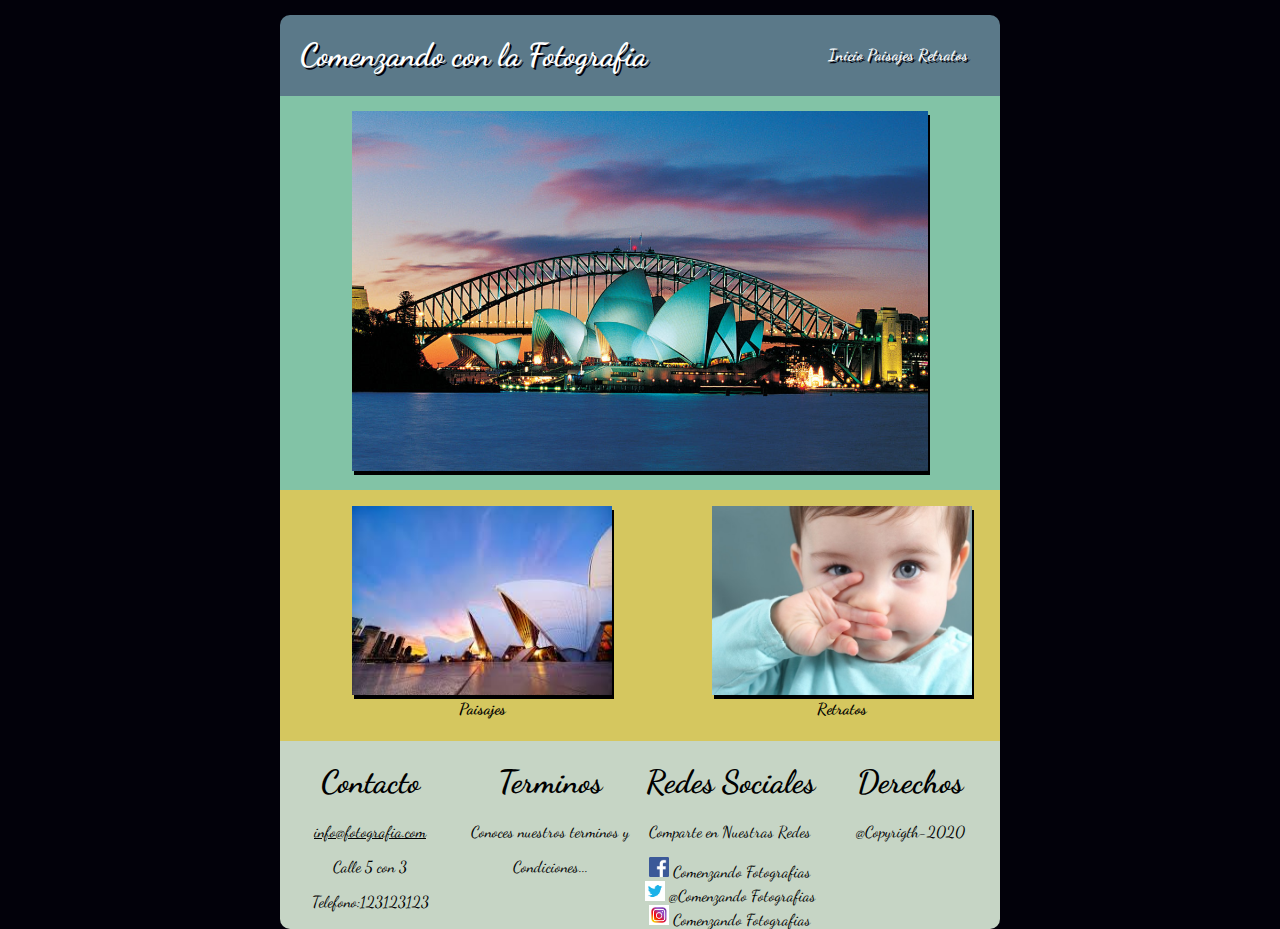
<file: index.html>
<!DOCTYPE html>
        <html lang="en" dir="ltr">
          <head>
            <meta charset="utf-8">
            <meta name="viewport" content="width=device-width,user-scalable=no, initial-scale=1.0, manximun-scale=1.0, minimum-scale=1.0">
            <link rel="stylesheet" href="css/estilos.css">
            <link href="https://fonts.googleapis.com/css?family=Dancing+Script" rel="stylesheet">
            <title>Evaluacion Final CSS</title>
          </head>
          <body>
            <div class="contenido">
                 <header >
                      <div class="Titulo">
                          <h1>Comenzando con la Fotografia</h1>
                      </div>

                      <div class="Menu">
                          <navbar class="Submenu">
                          <a href="index.html"><strong>Inicio</strong></a>
                          <a href="paginas\Paisajes.html"><strong> Paisajes</strong></a>
                          <a href="paginas\retratos.html"><strong>Retratos</strong></a>
                          </navbar>
                      </div>
                 </header>

                 <div class="ImgCentral">
                        <img  class="centrado"src="img/Sydney.jpg" alt="Sydney.jpg">
                 </div>

                <div class="ImgSecundaria">
                      <div id="Paisajes">
                          <figure >
                          <img class="ClaFiguras"src="img/Sydney1.jpg" alt="Sydney1.jpg" >
                           <figcaption> <strong>Paisajes</strong></figcaption>
                          </figure>
                      </div>
                     <div id="Retrato">
                          <figure >
                          <a href="#"><img class="ClaFiguras" src="img/retrato2.jpg" alt="retrato2.jpg" alt="Retrato2" ></a>
                            <figcaption><strong>Retratos</strong></figcaption>
                          </figure>
                      </div>
                    </div>

                <footer id="foot">
                  <div class="PiedePagina">

                    <div class="Contatos">
                      <h1>Contacto</h1>
                      <p><u>info@fotografia.com</u><p>
                      <p> Calle 5 con 3 <p>
                      <p>Telefono:123123123 <p>
                    </div>

                    <div class="Terminos">
                        <h1>Terminos</h1>
                        <p>Conoces nuestros terminos y</p>
                        <p>Condiciones...</p>
                    </div>

                    <div class="Redes">
                        <h1>Redes Sociales</h1>
                        <p>Comparte en Nuestras Redes <p>
                        <div class="redes_sociales">
                          <img src="img_redes/facebook.png" alt="facebook.png" > Comenzando Fotografias <br>
                          <img src="img_redes/twiter.png" alt="twiter.png" > @Comenzando Fotografias <br>
                          <img src="img_redes/ig.jpg" alt="ig.jpg" > Comenzando Fotografias <br>
                        </div>
                    </div>

                    <div class="Derechos">
                        <h1>Derechos</h1>
                        <p>@Copyrigth-2020</p>

                    </div>

                </div>
                </footer>



            </div>


          </body>
        </html>
</file>
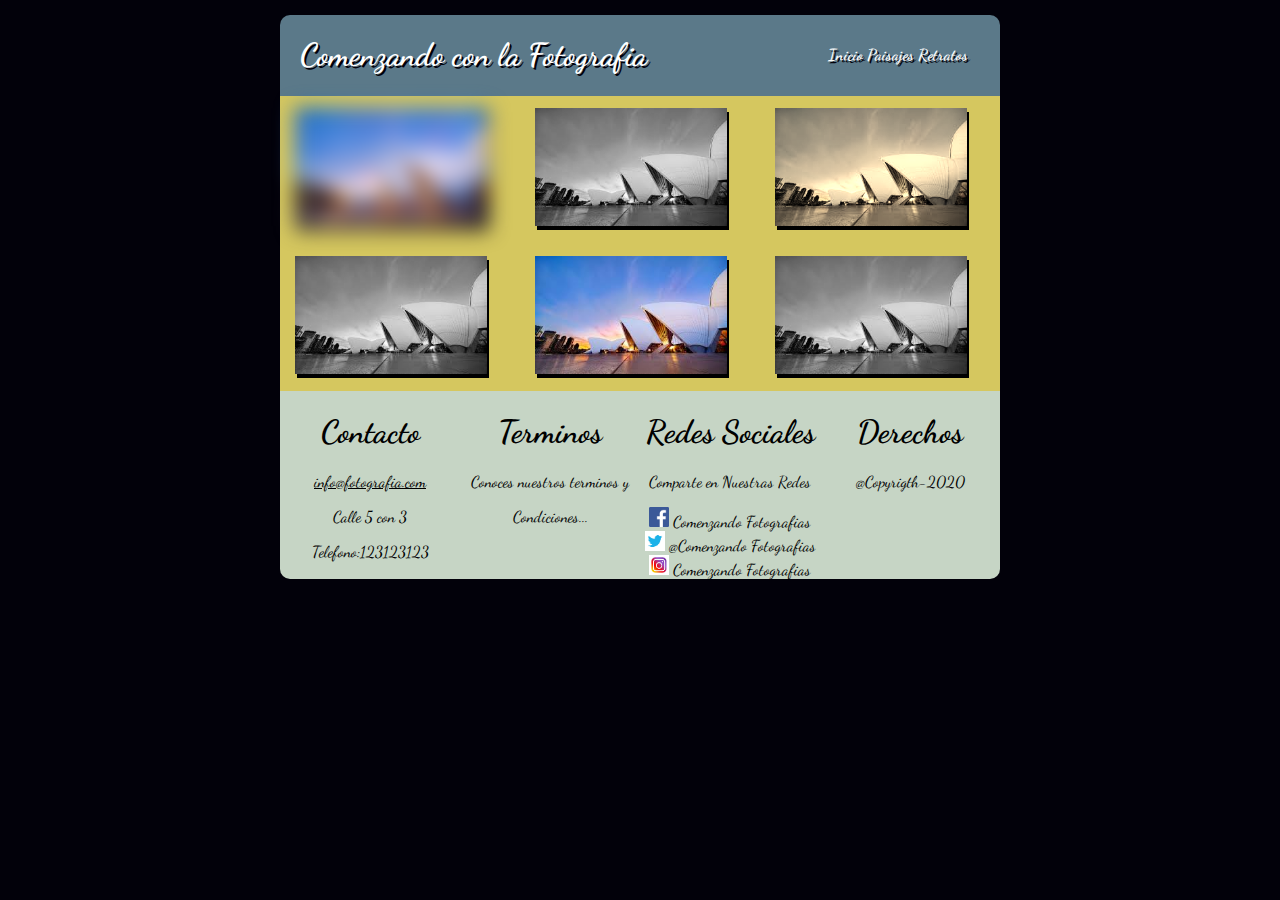
<file: paginas/Paisajes.html>
<!DOCTYPE html>
<html lang="en" dir="ltr">
  <head>
    <meta charset="utf-8">
    <meta name="viewport" content="width=device-width, initial-scale=1.0">
    <link rel="stylesheet" href="../css/estilos.css">
    <link href="https://fonts.googleapis.com/css?family=Dancing+Script" rel="stylesheet">
    <title>Evaluacion Final CSS</title>
  </head>
  <body>
    <div class="contenido">
         <header>
              <div class="Titulo">
                  <h1>Comenzando con la Fotografia</h1>
              </div>

              <div class="Menu">
                  <navbar class="Submenu">
                  <a href="../index.html"><strong>Inicio</strong></a>
                  <a href="../paginas/Paisajes.html"><strong>Paisajes</strong></a>
                  <a href="../paginas/retratos.html"><strong>Retratos</strong></a>
                  </navbar>
              </div>
         </header>

                  <div class="galeria">

                          <div class="galeria_1">
                           <div class="Paisajes_1">
                              <img  src="../img/Sydney1.jpg"  >
                           </div>

                         <div class="Paisajes_2">
                            <img  src="../img/Sydney1.jpg"   >
                        </div>

                        <div class="Paisajes_3">
                          <img  src="../img/Sydney1.jpg"  >
                        </div>
                        </div>


                  <div class="galeria_2">
                        <div class="Paisajes_4">
                          <img  src="../img/Sydney1.jpg"  alt="retrato2.jpg" alt="Retrato2" >
                        </div>

                       <div class="Paisajes_5">
                         <img  src="../img/Sydney1.jpg"  alt="retrato2.jpg" alt="Retrato2" >
                       </div>

                        <div class="Paisajes_6">
                          <img src="../img/Sydney1.jpg"  alt="retrato2.jpg"alt="Retrato2" >
                        </div>
                 </div>

              </div>
        <footer>
          <div class="PiedePagina">

            <div class="Contatos">
              <h1>Contacto</h1>
              <p><u>info@fotografia.com</u><p>
              <p> Calle 5 con 3 <p>
              <p>Telefono:123123123 <p>
            </div>

            <div class="Terminos">
                <h1>Terminos</h1>
                <p>Conoces nuestros terminos y</p>
                <p>Condiciones...</p>
            </div>

            <div class="Redes">
                <h1>Redes Sociales</h1>
                <p>Comparte en Nuestras Redes <p>
                <div class="redes_sociales">
                  <img src="../img_redes/facebook.png" alt="facebook.png" > Comenzando Fotografias <br>
                  <img src="../img_redes/twiter.png" alt="twiter.png" > @Comenzando Fotografias <br>
                  <img src="../img_redes/ig.jpg" alt="ig.jpg" > Comenzando Fotografias <br>
                </div>
            </div>

            <div class="Derechos">
                <h1>Derechos</h1>
                <p>@Copyrigth-2020</p>

            </div>

        </div>
        </footer>



    </div>


  </body>
</html>
</file>
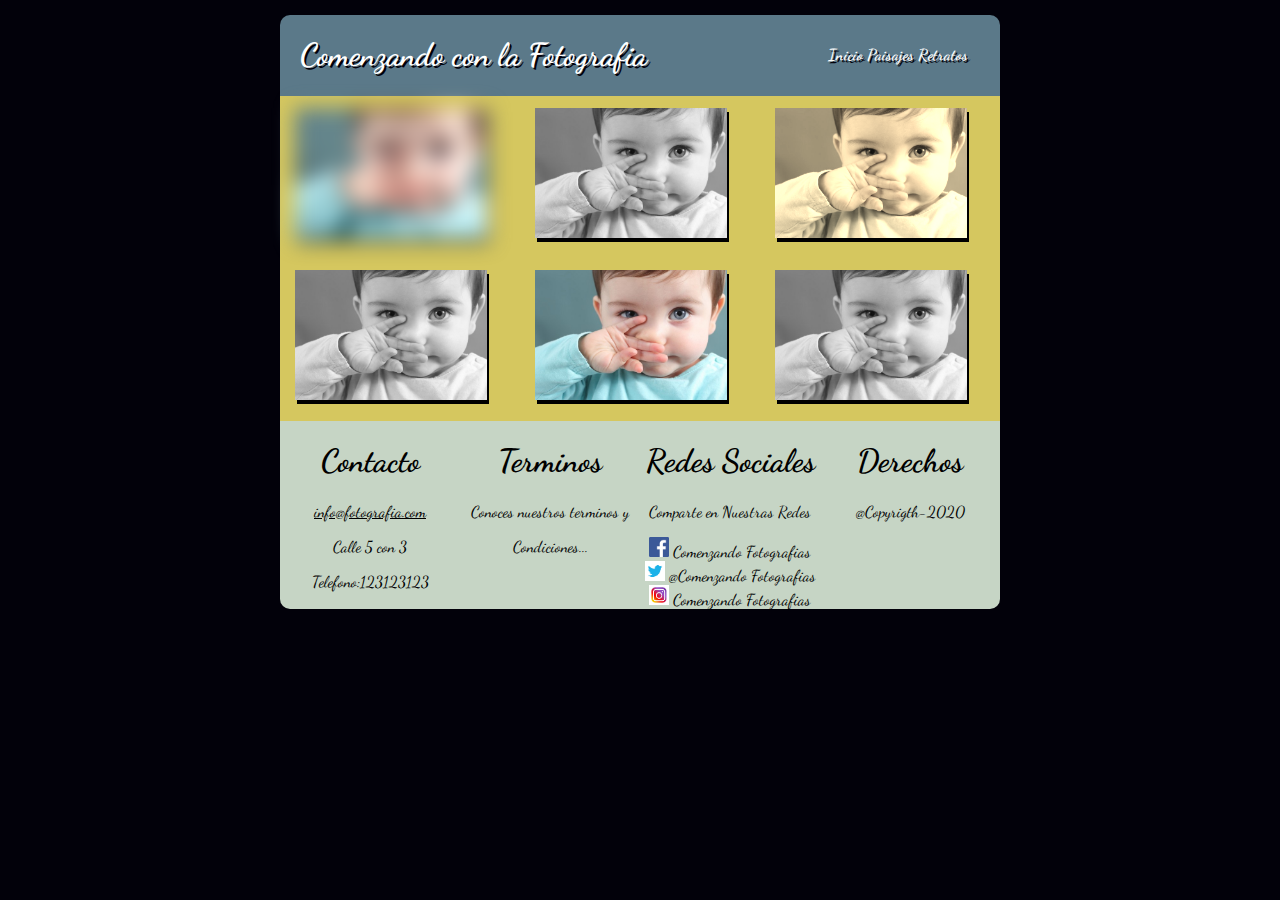
<file: paginas/Retratos.html>
<!DOCTYPE html>
<html lang="en" dir="ltr">
  <head>
    <meta charset="utf-8">
    <meta name="viewport" content="width=device-width, initial-scale=1.0">
    <link rel="stylesheet" href="../css/estilos.css">
    <link href="https://fonts.googleapis.com/css?family=Dancing+Script" rel="stylesheet">
    <title>Evaluacion Final CSS</title>
  </head>
  <body>
    <div class="contenido">
         <header>
              <div class="Titulo">
                  <h1>Comenzando con la Fotografia</h1>
              </div>

              <div class="Menu">
                  <navbar class="Submenu">
                  <a href="../index.html"><strong>Inicio</strong></a>
                  <a href="../paginas/Paisajes.html"><strong>Paisajes</strong></a>
                  <a href="../paginas/retratos.html"><strong>Retratos</strong></a>
                  </navbar>
              </div>
         </header>

                  <div class="galeria">

                          <div class="galeria_1">
                           <div class="Retrato_1">
                              <img  src="../img/retrato2.jpg"  >
                           </div>

                         <div class="Retrato_2">
                            <img  src="../img/retrato2.jpg"  >
                        </div>

                        <div class="Retrato_3">
                          <img  src="../img/retrato2.jpg" >
                        </div>
                        </div>


                  <div class="galeria_2">
                        <div class="Retrato_4">
                          <img  src="../img/retrato2.jpg" alt="retrato2.jpg" alt="Retrato2" >
                        </div>

                       <div class="Retrato_5">
                         <img  src="../img/retrato2.jpg" alt="retrato2.jpg" alt="Retrato2" >
                       </div>

                        <div class="Retrato_6">
                          <img src="../img/retrato2.jpg" alt="retrato2.jpg"alt="Retrato2" >
                        </div>

                </div>

              </div>
        <footer>
          <div class="PiedePagina">

            <div class="Contatos">
              <h1>Contacto</h1>
              <p><u>info@fotografia.com</u><p>
              <p> Calle 5 con 3 <p>
              <p>Telefono:123123123 <p>
            </div>

            <div class="Terminos">
                <h1>Terminos</h1>
                <p>Conoces nuestros terminos y</p>
                <p>Condiciones...</p>
            </div>

            <div class="Redes">
                <h1>Redes Sociales</h1>
                <p>Comparte en Nuestras Redes <p>
                <div class="redes_sociales">
                  <img src="../img_redes/facebook.png" alt="facebook.png" > Comenzando Fotografias <br>
                  <img src="../img_redes/twiter.png" alt="twiter.png" > @Comenzando Fotografias <br>
                  <img src="../img_redes/ig.jpg" alt="ig.jpg" > Comenzando Fotografias <br>
                </div>
            </div>

            <div class="Derechos">
                <h1>Derechos</h1>
                <p>@Copyrigth-2020</p>

            </div>

        </div>
        </footer>



    </div>


  </body>
</html>
</file>
<file: css/estilos.css>
/*Fondo del body*/
        body{
          font-family: 'Dancing Script', cursive;
          background-color: #02010a;
          margin:0;
          padding: 0;
          margin-top: 15px;

        }
      @media screen and (max-width: 900px){


            header{
            width: 100%;
            flex-direction: column;
            text-align: center;
            vertical-align: middle;
            margin: 0 auto;


            }
            footer{
            width: : 100%;
            display:block;
            }

            .contenido{
              width: 100%;
             }
             .contenido div{
               width: 100%;
              flex-direction: column;
              text-align: center;
              vertical-align: middle;

             }
             .ImgCentral div{
               flex-direction: column;
               text-align: center;
               vertical-align: middle;
               width: 100%;
             }
             .ImgCentral img{
               width: 50%;
             }
             .ImgSecundaria div{
               flex-direction: column;
               text-align: center;
               vertical-align: middle;
               width: 100%;
             }
             .ImgSecundaria{
               width: 50%;
             }
             .PiedePagina div{
               width: 100%;
               display: block;

              }
              .galeria div{
                flex-direction: column;
                text-align: center;
                vertical-align: middle;
                width: 100%;
              }



        }
      /*Cabecera Inicial */
        header{
        width: 80%;
        max-width: 100%;
        background-color: #5b7989;
        color: white;
        text-shadow: 2px 2px #02010a;
        border-radius: 10px 10px 0px 0px;
        margin: 0 auto;
        display: flex;
        text-align: center;
        vertical-align: middle;
        animation: efecto-cargue 1s;

      }
      @-webkit-keyframes efecto-cargue{
	       0%{
		         margin-top: 150%;
	          }
	           60%{
		             margin-top: -5%;
	              }
	               100%{
		                 margin-top: 0%;
	                  }
    }

      .contenido{
        width: 900px;
        max-width: 100%;
        margin: 0 auto;
      }

      .Titulo{
        margin-left: 20px;
        text-align: center;
        vertical-align: middle;
        order: 1;

      }
      .Menu{
        width: 20%;
        order: 2;
        margin-left: inherit;
        margin-top: 30px;
        margin-right: 30px;
        }

        a {
          text-decoration: none;
          color:inherit;
        }
        .Submenu> a:hover{
          text-decoration:underline;
          color:blue;
        }
        /*Cabecera Final*/

        .ImgCentral{
          width:80%;
          margin: 0 auto;
          background-color:#82c3a6;
          text-align: center;
          vertical-align: middle;



        }
        .ImgCentral img{
          width:80%;
          margin-top:15px;
          margin-bottom: 15px;

        }
      /* Cuerpo donde se encuentran las imagenes*/
        figure{
        	  font-family: DancingScript-Regular;
        	  src: url(../fuentes/DancingScript-Regular.ttf);
        	  text-align: center;
        	  text-color:black;
        	  width: 90%;
        	  height: 100%;
            font-family: 'Dancing Script', cursive;

        }
        .ImgSecundaria {
          width: 80%;

          background-color:  #d5c75f ;
          margin: 0 auto;
          display: flex;


        }
        .ImgSecundaria div{
          width: 50%;
          margin-bottom: 15px;
            width: 100%;
            flex-direction: column;

      }
        .ClaFiguras{
      	  width: 80%;
      	  height: 80%;
      	  margin: 0 auto;

      }

      /*Decoracion de imagenes*/
      .ImgCentral img {
        border: 1px ;
        box-shadow: 2px 4px;
      }
      .ImgSecundaria img {
        width: 80%;
        border: 1px ;
        box-shadow: 2px 4px;
      }
      #Paisajes img:hover{
        transform: rotateZ(10deg);
        box-shadow: 2px 2px 5px #82c3a6;
        border-right:2px solid black;
        border-bottom:1px solid black;

      }
      #Retrato img:hover{
         transform: translate(20px,-5px);
         box-shadow: 2px 2px 5px #82c3a6;
         border-right:2px solid black;
         border-bottom:2px solid black;
      }

      footer {
        width: 80%;
        text-align: center;
        text-color:black;
        margin:0 auto;
        width: 100%;

      }

      .PiedePagina {
        width:80%;
        background-color: #C6d5c5;
        margin: 0 auto;
        border-radius: 0px 0px 10px 10px;
        display: flex;


      }
      .redes_sociales img {
        width:80%;
        width: 20px;
        height:20px;
        border:1;
        box-shadow: auto;
      }

      .Contatos {
         width:80%;
          margin: 0 auto;
      }
      .Terminos{
        width:80%;
        margin: 0 auto;

      }
      .Redes{
        width:80%;
        margin: 0 auto;

      }
      .Derechos{
        width:80%;
        margin: 0 auto;

      }
      .galeria {
       background-color:  #d5c75f ;
       width: 80%;
       max-width: 100%;
       margin: 0 auto;
       display: flex
       text-align: center;
       vertical-align: middle;


      }
      .galeria div img{
        margin: 0 auto;
        margin-top: 12px;
        margin-bottom: 12px;
        width: 80%;
        height: 80%;
        border: 1px;
        box-shadow: 2px 4px;
        align-content: center;
        margin-left: 15px;
      }

      .galeria_1{
      display: flex;
      flex-direction: row;
      justify-content: space-around;
      }

      .Retrato_1 img{ filter: blur(10px);}
      .Retrato_2 img{  filter: grayscale(100%);}
      .Retrato_3 img{  filter: sepia(90%);}

      .Paisajes_1 img{  filter: blur(10px);}
      .Paisajes_2 img{  filter: grayscale(100%);}
      .Paisajes_3 img{  filter: sepia(90%);}

      .galeria_2{
        display: flex;
        flex-direction: row;
        justify-content: space-around;
      }

      .Retrato_4 img{filter: grayscale(100%);}
      .Retrato_5 img{}
      .Retrato_6 img{filter:grayscale(100%);}

      .Paisajes_4 img{filter: grayscale(100%);}
      .Paisajes_5 img{}
      .Paisajes_6 img{filter:grayscale(100%);}


}
</file>
